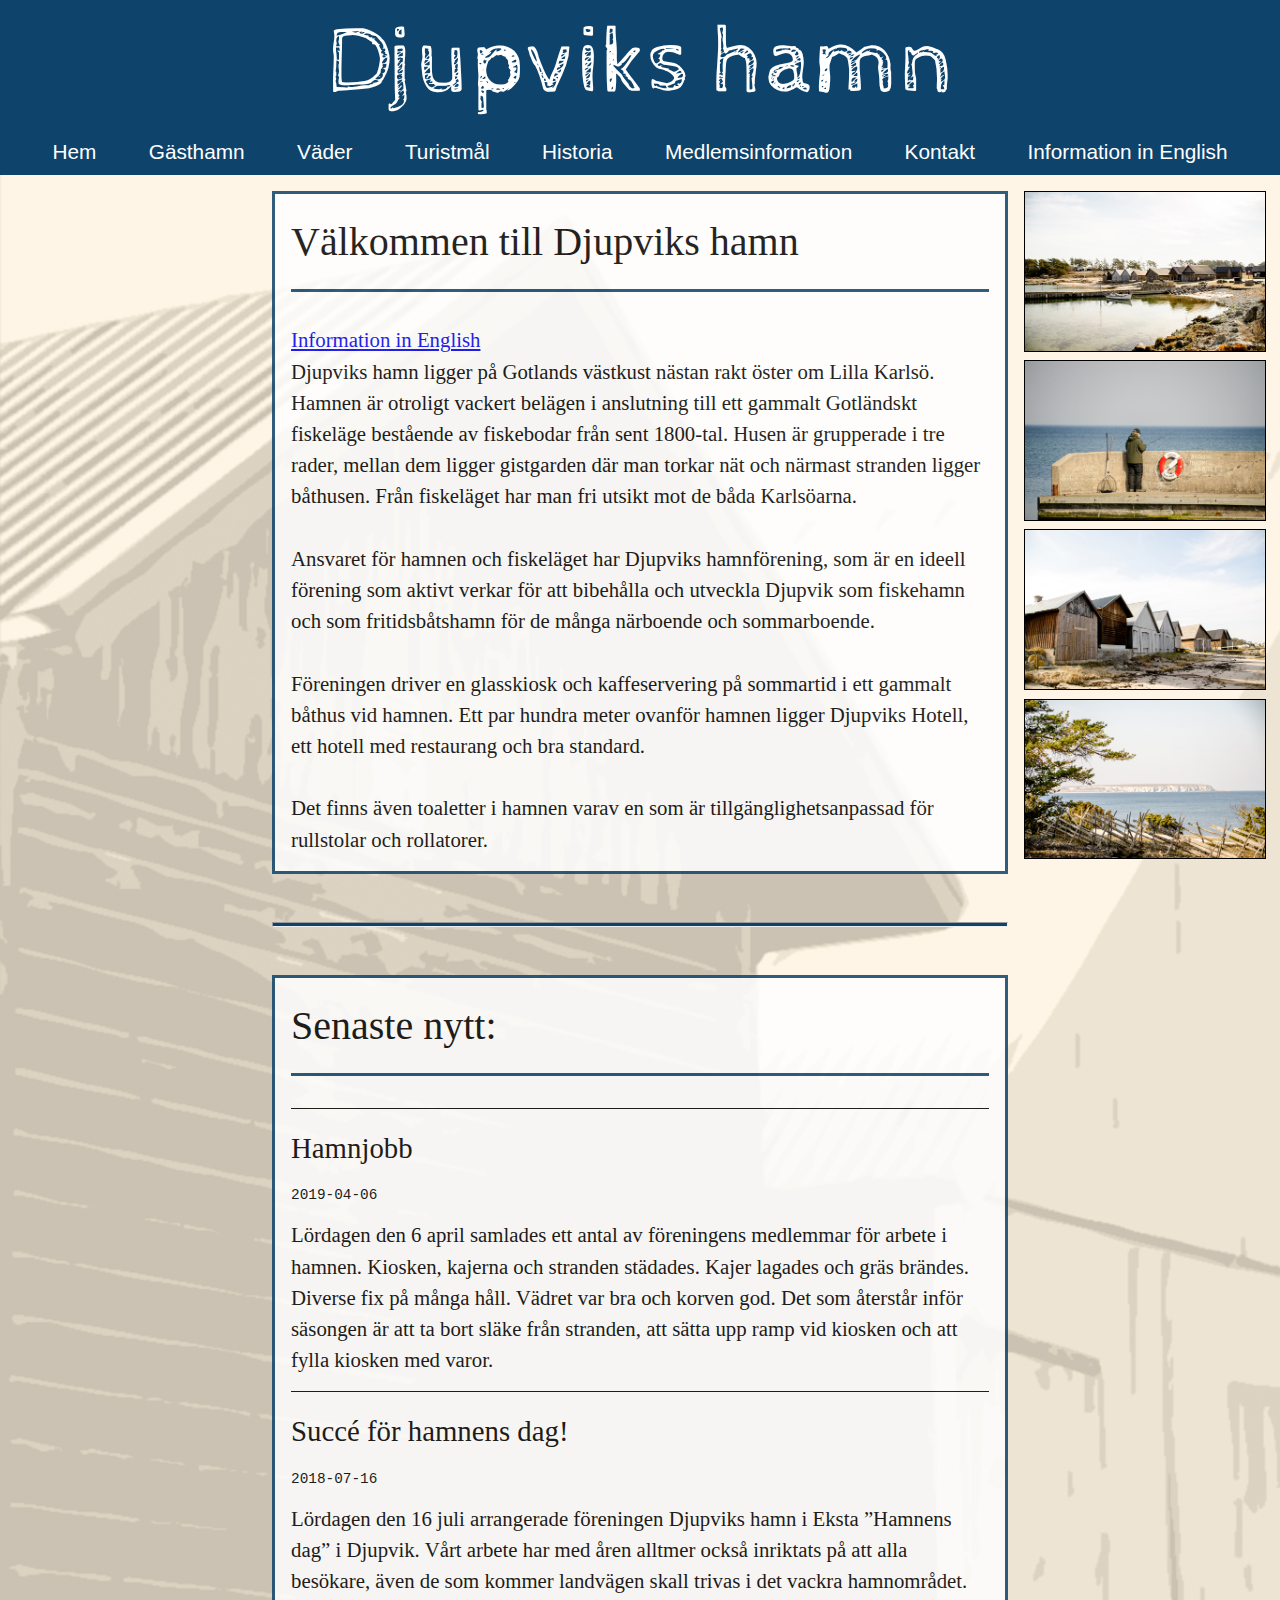
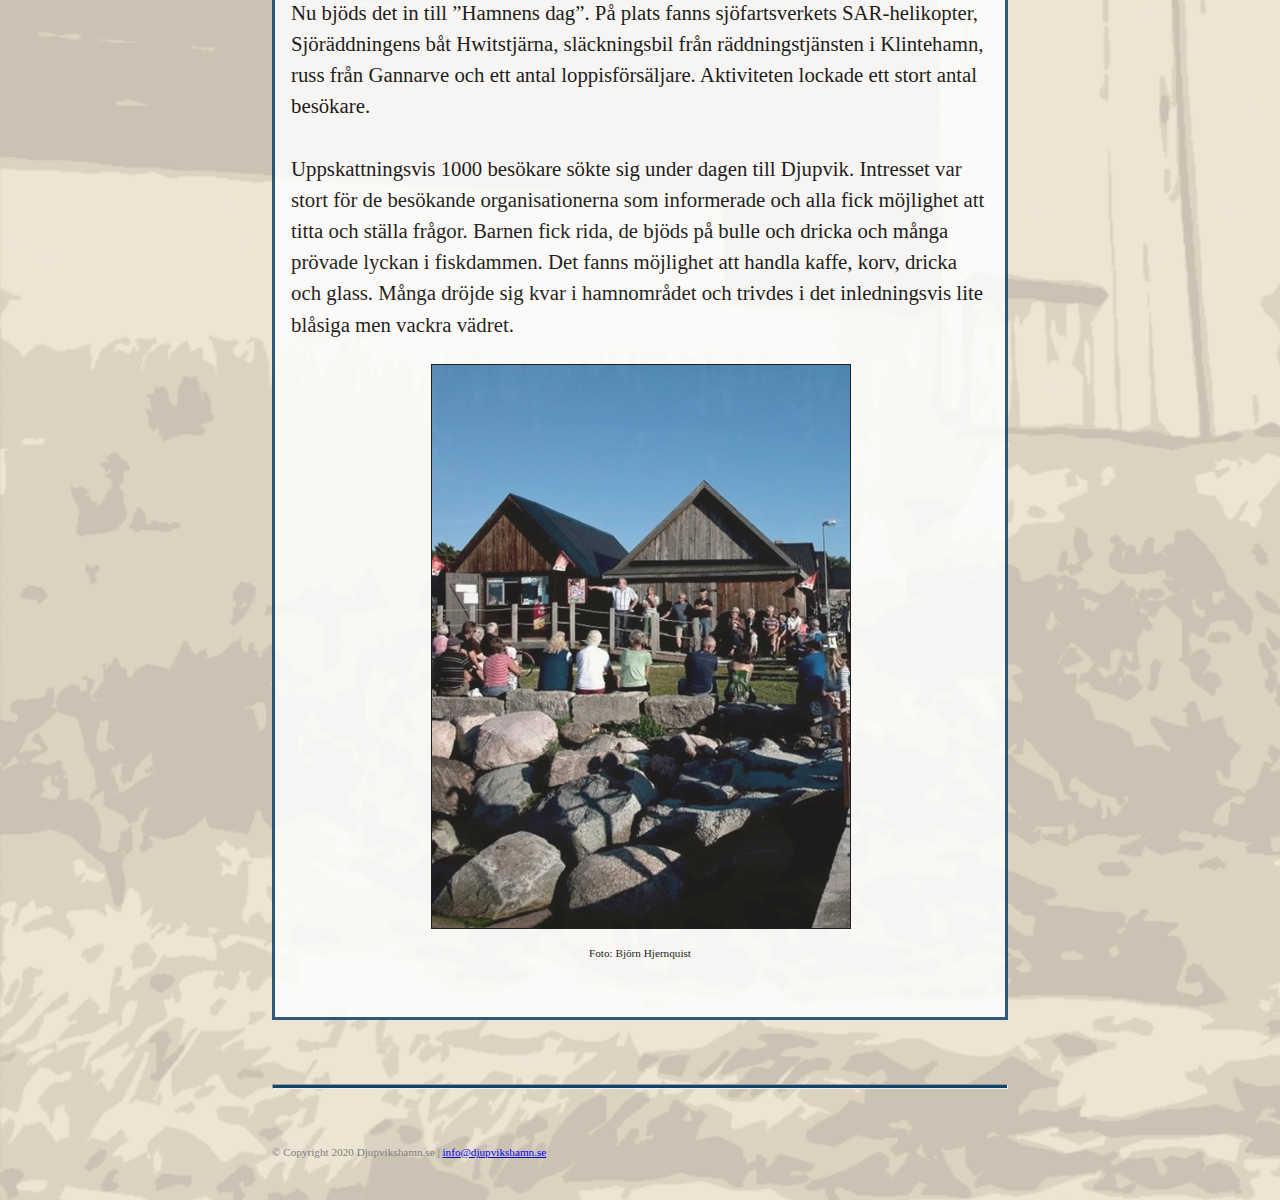
<file: index.html>
<!DOCTYPE html>
<html lang="sv">


<head>
    <meta charset ="UTF-8"/>
    <meta name="viewport" content="width=device-width, initial-scale=1, maximum-scale=2" />
    <title>Djupviks hamn</title>
    <style>
        @import url('https://fonts.googleapis.com/css2?family=Cabin+Sketch&display=swap');
    </style>       
    <link rel="stylesheet" href="assets/css/reset.css">
    <link rel="stylesheet" href="assets/css/style.css" />
</head>

<body>
    <header>
        <div id="banner">
            <h1>Djupviks hamn</h1>
        </div>
        <nav id="menu">
            <script src='assets/js/menu.js' type="module"></script>
            <div id=dropdown>
                <div id="dropbtn" title='Meny'><div></div><div></div><div></div></div>
                <div id=drop-contents>
                    <a href="#">Hem</a>
                    <a href="html/guestharbor.html">Gästhamn</a>
                    <a href="html/weather.html">Väder</a>
                    <a href="html/destinations.html">Turistmål</a>
                    <a href="html/history.html">Historia</a>
                    <a href="html/memberinfo.html">Medlemsinformation</a>
                    <a href="html/contact.html">Kontakt</a>
                    <a href="html/english.html">Information in English</a>
                </div>  
            </div>
            <ul id=menulist>
                <li><a href="#">Hem</a></li>
                <li><a href="html/guestharbor.html">Gästhamn</a></li>
                <li><a href="html/weather.html">Väder</a></li>
                <li><a href="html/destinations.html">Turistmål</a></li>
                <li><a href="html/history.html">Historia</a></li>
                <li><a href="html/memberinfo.html">Medlemsinformation</a></li>
                <li><a href="html/contact.html">Kontakt</a></li>
                <li><a href="html/english.html">Information in English</a></li>
            </ul>
        </nav>
    </header>
    <div id="gallery">
        <a href="assets/img/gallery/p1.jpg"><img src="assets/img/gallery/thumbnail/p1.jpg" alt="Water in the forground with the harbor in the background"/></a>
        <a href="assets/img/gallery/p2.jpg"><img src="assets/img/gallery/thumbnail/p2.jpg" alt="A boy fishing on the pier"/></a>
        <a href="assets/img/gallery/p3.jpg"><img src="assets/img/gallery/thumbnail/p3.jpg" alt="Old fishing cabins"/></a>
        <a href="assets/img/gallery/p4.jpg"><img src="assets/img/gallery/thumbnail/p4.jpg" alt="View across the water with an island on the horizon"/></a>
    </div>
    <main>
        <div class="content">
            <h2>Välkommen till Djupviks hamn</h2>
            <p><a href="html/english.html">Information in English</a>
                Djupviks hamn ligger på Gotlands västkust nästan rakt öster om Lilla Karlsö. Hamnen är otroligt vackert belägen i anslutning till ett gammalt Gotländskt fiskeläge bestående av fiskebodar från sent 1800-tal. Husen är grupperade i tre rader, mellan dem ligger gistgarden där man torkar nät och närmast stranden ligger båthusen. Från fiskeläget har man fri utsikt mot de båda Karlsöarna. 

                Ansvaret för hamnen och fiskeläget har Djupviks hamnförening, som är en ideell förening som aktivt verkar för att bibehålla och utveckla Djupvik som fiskehamn och som fritidsbåtshamn för de många närboende och sommarboende. 
                
                Föreningen driver en glasskiosk och kaffeservering på sommartid i ett gammalt båthus vid hamnen. Ett par hundra meter ovanför hamnen ligger Djupviks Hotell, ett hotell med restaurang och bra standard.
                
                Det finns även toaletter i hamnen varav en som är tillgänglighetsanpassad för rullstolar och rollatorer. 
            </p>              
        </div>
        <hr />
        <div class="content">
            <h2>Senaste nytt:</h2>
            <article>
            <h3>Hamnjobb</h3>
            <h3 class="date">2019-04-06</h3>
            <p>Lördagen den 6 april samlades ett antal av föreningens medlemmar för arbete i hamnen. Kiosken, kajerna och stranden städades. Kajer lagades och gräs brändes. Diverse fix på många håll. Vädret var bra och korven god. Det som återstår inför säsongen är att ta bort släke från stranden, att sätta upp ramp vid kiosken och att fylla kiosken med varor.
            </p>
            </article>
            <article>
            <h3>Succé för hamnens dag!</h3>
            <h3 class="date">2018-07-16</h3>
            <p>Lördagen den 16 juli arrangerade föreningen Djupviks hamn i Eksta ”Hamnens dag” i Djupvik. Vårt arbete har med åren alltmer också inriktats på att alla besökare, även de som kommer landvägen skall trivas i det vackra hamnområdet. Nu bjöds det in till ”Hamnens dag”. På plats fanns sjöfartsverkets SAR-helikopter, Sjöräddningens båt Hwitstjärna, släckningsbil från räddningstjänsten i Klintehamn, russ från Gannarve och ett antal loppisförsäljare. Aktiviteten lockade ett stort antal besökare.

                Uppskattningsvis 1000 besökare sökte sig under dagen till Djupvik. Intresset var stort för de besökande organisationerna som informerade och alla fick möjlighet att titta och ställa frågor. Barnen fick rida, de bjöds på bulle och dricka och många prövade lyckan i fiskdammen. Det fanns möjlighet att handla kaffe, korv, dricka och glass. Många dröjde sig kvar i hamnområdet och trivdes i det inledningsvis lite blåsiga men vackra vädret.
            </p>
            <figure>
                <picture>
                    <source media="(min-width: 1024px)" srcset="assets/img/HamnensDag-large.jpg">
                    <source media="(min-width: 720px)" srcset="assets/img/HamnensDag-medium.jpg">
                    <img src="assets/img/HamnensDag.jpg" alt="Gathering of people in the harbor"/>
                </picture>
                <figcaption>Foto: Björn Hjernquist</figcaption>
            </figure>
            </article>
        </div>  
    </main>
    <footer>
        <hr /> 
        <p>© Copyright 2020 Djupvikshamn.se | <a href="mailto:info@djupvikshamn.se">info@djupvikshamn.se</a> 
        </p>
    </footer>     
</body>
   
</html>
</file>
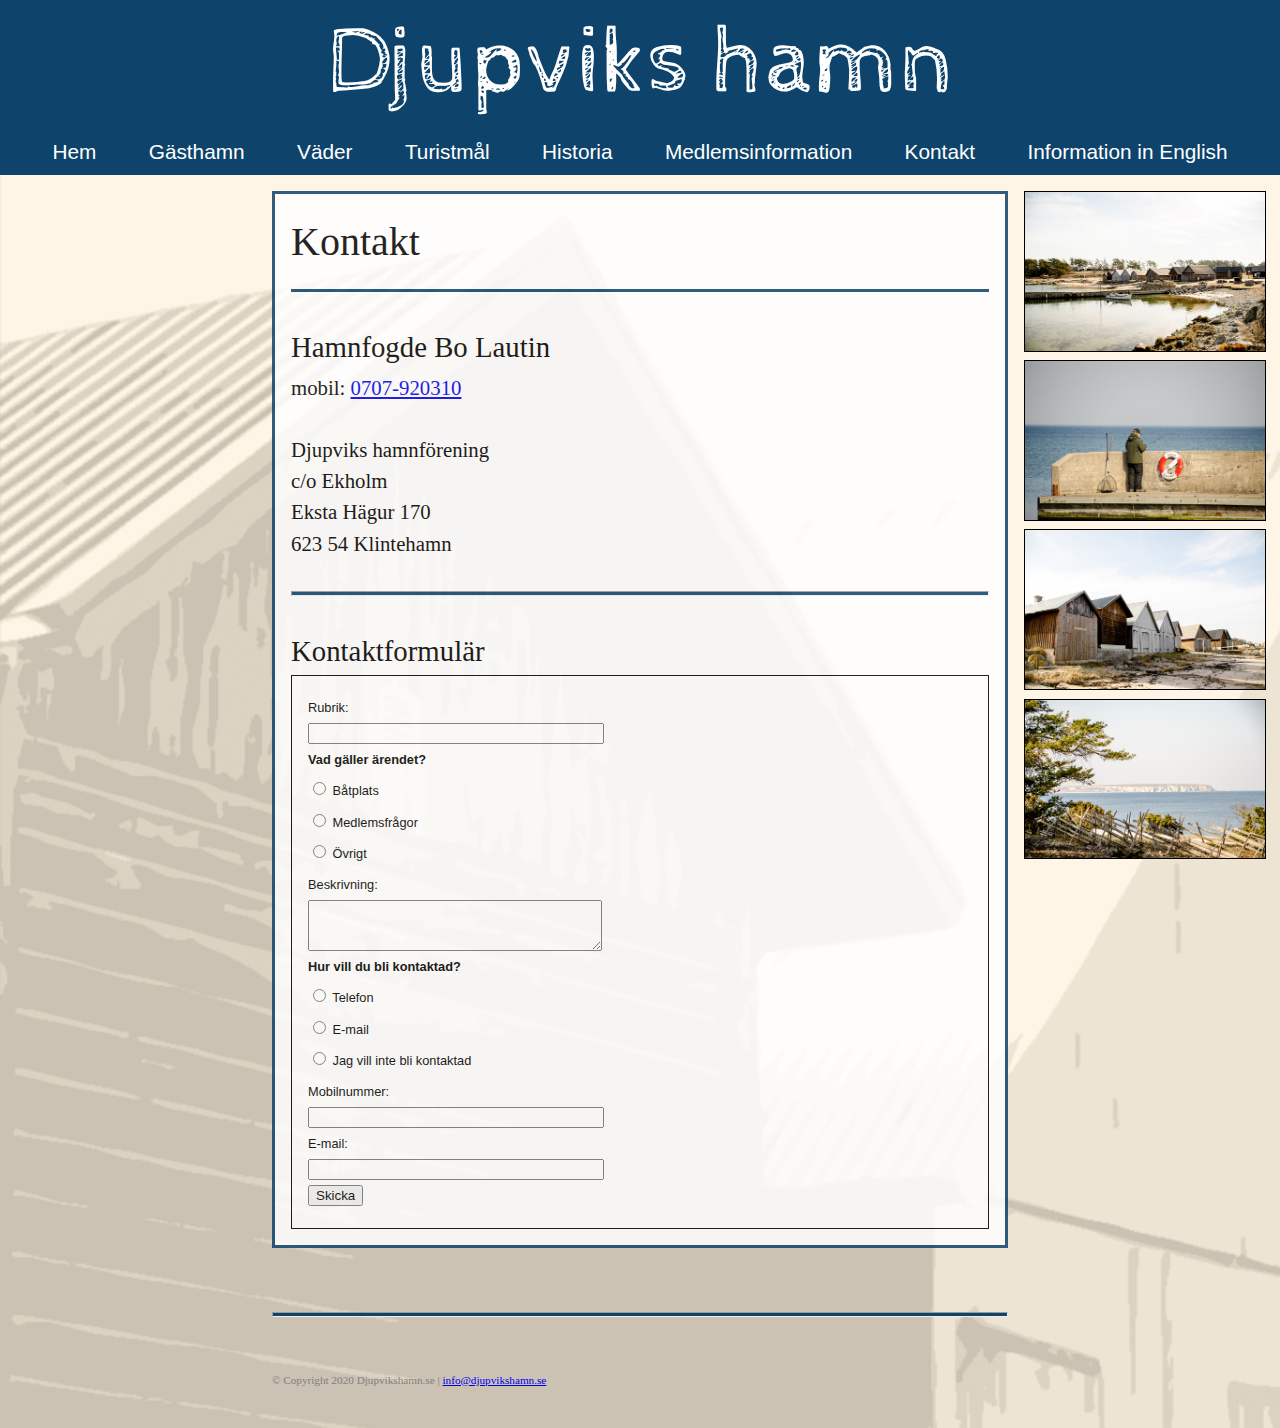
<file: html/contact.html>
<!DOCTYPE html>
<html lang="sv">


<head>
    <meta charset ="UTF-8">
    <meta name="viewport" content="width=device-width, initial-scale=1, maximum-scale=2" />
    <title>Djupviks hamn</title>
    <style>
        @import url('https://fonts.googleapis.com/css2?family=Cabin+Sketch&display=swap');
    </style>       
    <link rel="stylesheet" href="../assets/css/reset.css">
    <link rel="stylesheet" href="../assets/css/style.css" />
</head>

<body>
    <header>
        <div id="banner">
            <h1>Djupviks hamn</h1>
        </div>
        <nav id="menu">
            <script src='../assets/js/menu.js' type="module"></script>
            <div id=dropdown>
                <div id="dropbtn" title='Meny'><div></div><div></div><div></div></div>
                <div id=drop-contents>
                    <a href="../index.html">Hem</a>
                    <a href="guestharbor.html">Gästhamn</a>
                    <a href="weather.html">Väder</a>
                    <a href="destinations.html">Turistmål</a>
                    <a href="history.html">Historia</a>
                    <a href="memberinfo.html">Medlemsinformation</a>
                    <a href="#">Kontakt</a>
                    <a href="english.html">Information in English</a>
                </div>  
            </div>
            <ul id=menulist>
                <li><a href="../index.html">Hem</a></li>
                <li><a href="guestharbor.html">Gästhamn</a></li>
                <li><a href="weather.html">Väder</a></li>
                <li><a href="destinations.html">Turistmål</a></li>
                <li><a href="history.html">Historia</a></li>
                <li><a href="memberinfo.html">Medlemsinformation</a></li>
                <li><a href="#">Kontakt</a></li>
                <li><a href="english.html">Information in English</a></li>
            </ul>
        </nav>
    </header>
    <div id="gallery">
        <a href="../assets/img/gallery/p1.jpg"><img src="../assets/img/gallery/thumbnail/p1.jpg" alt="Water in the forground with the harbor in the background"/></a>
        <a href="../assets/img/gallery/p2.jpg"><img src="../assets/img/gallery/thumbnail/p2.jpg" alt="A boy fishing on the pier"/></a>
        <a href="../assets/img/gallery/p3.jpg"><img src="../assets/img/gallery/thumbnail/p3.jpg" alt="Old fishing cabins"/></a>
        <a href="../assets/img/gallery/p4.jpg"><img src="../assets/img/gallery/thumbnail/p4.jpg" alt="View across the water with an island on the horizon"/></a>
    </div>
    <main>
        <div class="content">
            <h2>Kontakt</h2>
            <h3>Hamnfogde Bo Lautin</h3>
                <p> mobil: <a href="callto:0707-920310">0707-920310</a>

                    Djupviks hamnförening
                    c/o Ekholm
                    Eksta Hägur 170
                    623 54 Klintehamn
                </p>
            <hr />
            <h3>Kontaktformulär</h3>
            <form action="#" method="post">
                <fieldset>
                <p><label for="rubrik">Rubrik:</label>
                <input type="text" name="rubrik" id="rubrik"/></p>
                </fieldset> 
                <fieldset>
                <legend>Vad gäller ärendet?</legend>
                    <p><input type="radio" name="list" value="båtplats" id="båtplats" />
                    <label for="båtplats">Båtplats</label></p>
                    <p><input type="radio" name="list" value="medlem" id="medlem" />
                    <label for="medlem">Medlemsfrågor</label></p>
                    <p><input type="radio" name="list" value="övrigt" id="övrigt" />
                    <label for="övrigt">Övrigt</label></p>
                    <p><label for="meddelande">Beskrivning:</label>
                        <textarea name="meddelande" rows="3" cols="30" id="meddelande"></textarea>
                    </p>
                </fieldset>
                <fieldset>
                <legend>Hur vill du bli kontaktad?</legend>
                    <p><input type="radio" name="list" value="telefon" id="telefon" />
                    <label for="telefon">Telefon</label></p>
                    <p><input type="radio" name="list" value="viaemail" id="viaemail" />
                    <label for="viaemail">E-mail</label></p>
                    <p><input type="radio" name="list" value="inte" id="inte" />
                    <label for="inte">Jag vill inte bli kontaktad</label></p>      
    
                    <p><label for="nummer">Mobilnummer:</label>
                        <input type="text" name="nummer" id="nummer"/>
                    </p>

                    <p><label for="email">E-mail:</label>
                        <input type="text" name="email" id="email"/>
                    </p>
                </fieldset>

                <p><input type="submit" value="Skicka" /></p>
            </form>
        </div>          
    </main>
    <footer>
        <hr /> 
        <p>© Copyright 2020 Djupvikshamn.se | <a href="mailto:info@djupvikshamn.se">info@djupvikshamn.se</a> 
        </p>
    </footer>     
</body>
       
</html>
</file>
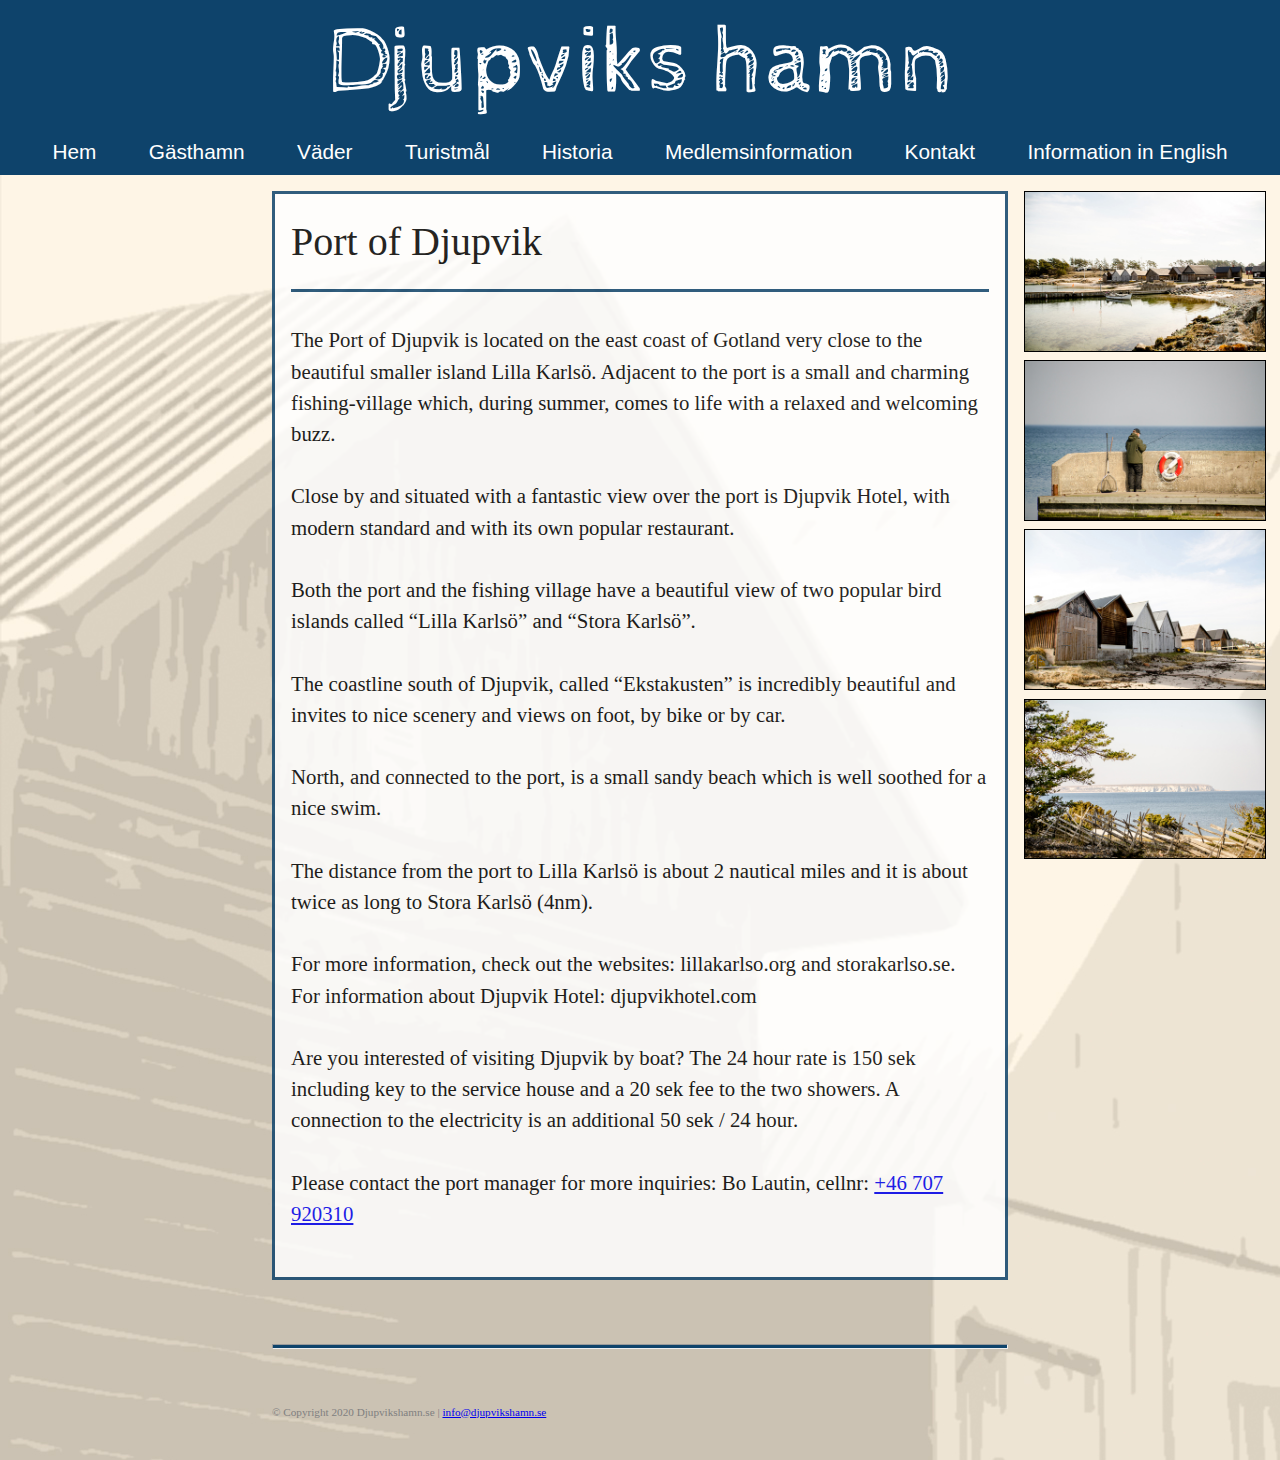
<file: html/english.html>
<!DOCTYPE html>
<html lang="en">


<head>
    <meta charset ="UTF-8">
    <meta name="viewport" content="width=device-width, initial-scale=1, maximum-scale=2" />
    <title>Djupviks hamn</title>
    <style>
        @import url('https://fonts.googleapis.com/css2?family=Cabin+Sketch&display=swap');
    </style>       
    <link rel="stylesheet" href="../assets/css/reset.css">
    <link rel="stylesheet" href="../assets/css/style.css" />
</head>

<body>
    <header>
        <div id="banner">
            <h1>Djupviks hamn</h1>
        </div>
        <nav id="menu">
            <script src='../assets/js/menu.js' type="module"></script>
            <div id=dropdown>
                <div id="dropbtn" title='Meny'><div></div><div></div><div></div></div>
                <div id=drop-contents>
                    <a href="../index.html">Hem</a>
                    <a href="guestharbor.html">Gästhamn</a>
                    <a href="weather.html">Väder</a>
                    <a href="destinations.html">Turistmål</a>
                    <a href="history.html">Historia</a>
                    <a href="memberinfo.html">Medlemsinformation</a>
                    <a href="contact.html">Kontakt</a>
                    <a href="#">Information in English</a>
                </div>  
            </div>
            <ul id=menulist>
                <li><a href="../index.html">Hem</a></li>
                <li><a href="guestharbor.html">Gästhamn</a></li>
                <li><a href="weather.html">Väder</a></li>
                <li><a href="destinations.html">Turistmål</a></li>
                <li><a href="history.html">Historia</a></li>
                <li><a href="memberinfo.html">Medlemsinformation</a></li>
                <li><a href="contact.html">Kontakt</a></li>
                <li><a href="#">Information in English</a></li>
            </ul>
        </nav>
    </header>
    <div id="gallery">
        <a href="../assets/img/gallery/p1.jpg"><img src="../assets/img/gallery/thumbnail/p1.jpg" alt="Water in the forground with the harbor in the background"/></a>
        <a href="../assets/img/gallery/p2.jpg"><img src="../assets/img/gallery/thumbnail/p2.jpg" alt="A boy fishing on the pier"/></a>
        <a href="../assets/img/gallery/p3.jpg"><img src="../assets/img/gallery/thumbnail/p3.jpg" alt="Old fishing cabins"/></a>
        <a href="../assets/img/gallery/p4.jpg"><img src="../assets/img/gallery/thumbnail/p4.jpg" alt="View across the water with an island on the horizon"/></a>
    </div>
    <main>
        <div class="content">
            <h2>Port of Djupvik</h2>
            <p>The Port of Djupvik is located on the east coast of Gotland very close to the beautiful smaller island Lilla Karlsö. Adjacent to the port is a small and charming fishing-village which, during summer, comes to life with a relaxed and welcoming buzz.

                Close by and situated with a fantastic view over the port is Djupvik Hotel, with modern standard and with its own popular restaurant.
                
                Both the port and the fishing village have a beautiful view of two popular bird islands called “Lilla Karlsö” and “Stora Karlsö”.
                
                The coastline south of Djupvik, called “Ekstakusten” is incredibly beautiful and invites to nice scenery and views on foot, by bike or by car.
                
                North, and connected to the port, is a small sandy beach which is well soothed for a nice swim.
                
                The distance from the port to Lilla Karlsö is about 2 nautical miles and it is about twice as long to Stora Karlsö (4nm).
                
                For more information, check out the websites: lillakarlso.org and storakarlso.se. For information about Djupvik Hotel: djupvikhotel.com
                
                Are you interested of visiting Djupvik by boat? The 24 hour rate is 150 sek including key to the service house and a 20 sek fee to the two showers. A connection to the electricity is an additional 50 sek / 24 hour.
                
                Please contact the port manager for more inquiries: Bo Lautin, cellnr: <a href = "callto:+46707920310">+46 707 920310</a>
                    
            </p>
        </div>  
        </main>
        <footer>
            <hr /> 
            <p>© Copyright 2020 Djupvikshamn.se | <a href="mailto:info@djupvikshamn.se">info@djupvikshamn.se</a> 
            </p>
        </footer>     
    </body>
       
    </html>
</file>
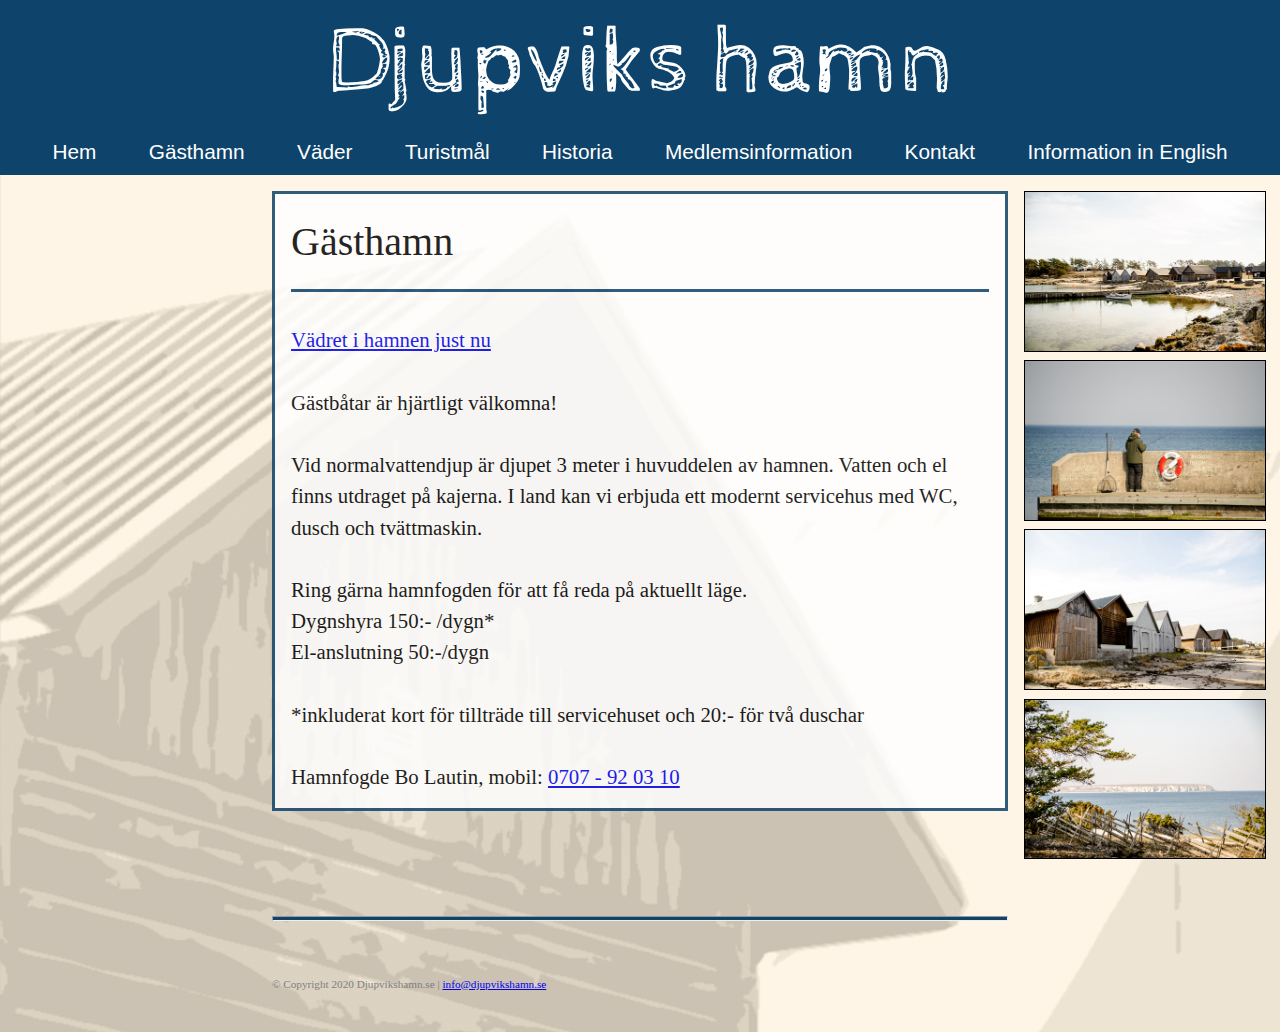
<file: html/guestharbor.html>
<!DOCTYPE html>
<html lang="sv">


<head>
    <meta charset ="UTF-8">
    <meta name="viewport" content="width=device-width, initial-scale=1, maximum-scale=2" />
    <title>Djupviks hamn</title>
    <style>
        @import url('https://fonts.googleapis.com/css2?family=Cabin+Sketch&display=swap');
    </style>       
    <link rel="stylesheet" href="../assets/css/reset.css">
    <link rel="stylesheet" href="../assets/css/style.css" />
</head>

<body>
    <header>
        <div id="banner">
            <h1>Djupviks hamn</h1>
        </div>
        <nav id="menu">
            <script src='../assets/js/menu.js' type="module"></script>
            <div id=dropdown>
                <div id="dropbtn"  title='Meny'><div></div><div></div><div></div></div>
                <div id=drop-contents>
                    <a href="../index.html">Hem</a>
                    <a href="#">Gästhamn</a>
                    <a href="weather.html">Väder</a>
                    <a href="destinations.html">Turistmål</a>
                    <a href="history.html">Historia</a>
                    <a href="memberinfo.html">Medlemsinformation</a>
                    <a href="contact.html">Kontakt</a>
                    <a href="english.html">Information in English</a>
                </div>  
            </div>
            <ul id=menulist>
                <li><a href="../index.html">Hem</a></li>
                <li><a href="#">Gästhamn</a></li>
                <li><a href="weather.html">Väder</a></li>
                <li><a href="destinations.html">Turistmål</a></li>
                <li><a href="history.html">Historia</a></li>
                <li><a href="memberinfo.html">Medlemsinformation</a></li>
                <li><a href="contact.html">Kontakt</a></li>
                <li><a href="english.html">Information in English</a></li>
            </ul>
        </nav>
    </header>
    <div id="gallery">
        <a href="../assets/img/gallery/p1.jpg"><img src="../assets/img/gallery/thumbnail/p1.jpg" alt="Water in the forground with the harbor in the background"/></a>
        <a href="../assets/img/gallery/p2.jpg"><img src="../assets/img/gallery/thumbnail/p2.jpg" alt="A boy fishing on the pier"/></a>
        <a href="../assets/img/gallery/p3.jpg"><img src="../assets/img/gallery/thumbnail/p3.jpg" alt="Old fishing cabins"/></a>
        <a href="../assets/img/gallery/p4.jpg"><img src="../assets/img/gallery/thumbnail/p4.jpg" alt="View across the water with an island on the horizon"/></a>
    </div>
    <main>
        <div class="content">
            <h2>Gästhamn</h2>
            <p><a href="weather.html">Vädret i hamnen just nu</a>
                
                Gästbåtar är hjärtligt välkomna! 

                Vid normalvattendjup är djupet 3 meter i huvuddelen av hamnen. Vatten och el finns utdraget på kajerna. I land kan vi erbjuda ett modernt servicehus med WC, dusch och tvättmaskin.
                
                Ring gärna hamnfogden för att få reda på aktuellt läge.
                Dygnshyra 150:- /dygn* 
                El-anslutning 50:-/dygn 
                
                *inkluderat kort för tillträde till servicehuset och 20:- för två duschar
                
                Hamnfogde Bo Lautin, mobil: <a href="callto:0707920310">0707 - 92 03 10</a>                
            </p>
        </div>  
    </main>
    <footer>
        <hr /> 
        <p> © Copyright 2020 Djupvikshamn.se | <a href="mailto:info@djupvikshamn.se">info@djupvikshamn.se</a> 
        </p>
    </footer>     
</body>
    
</html>
</file>
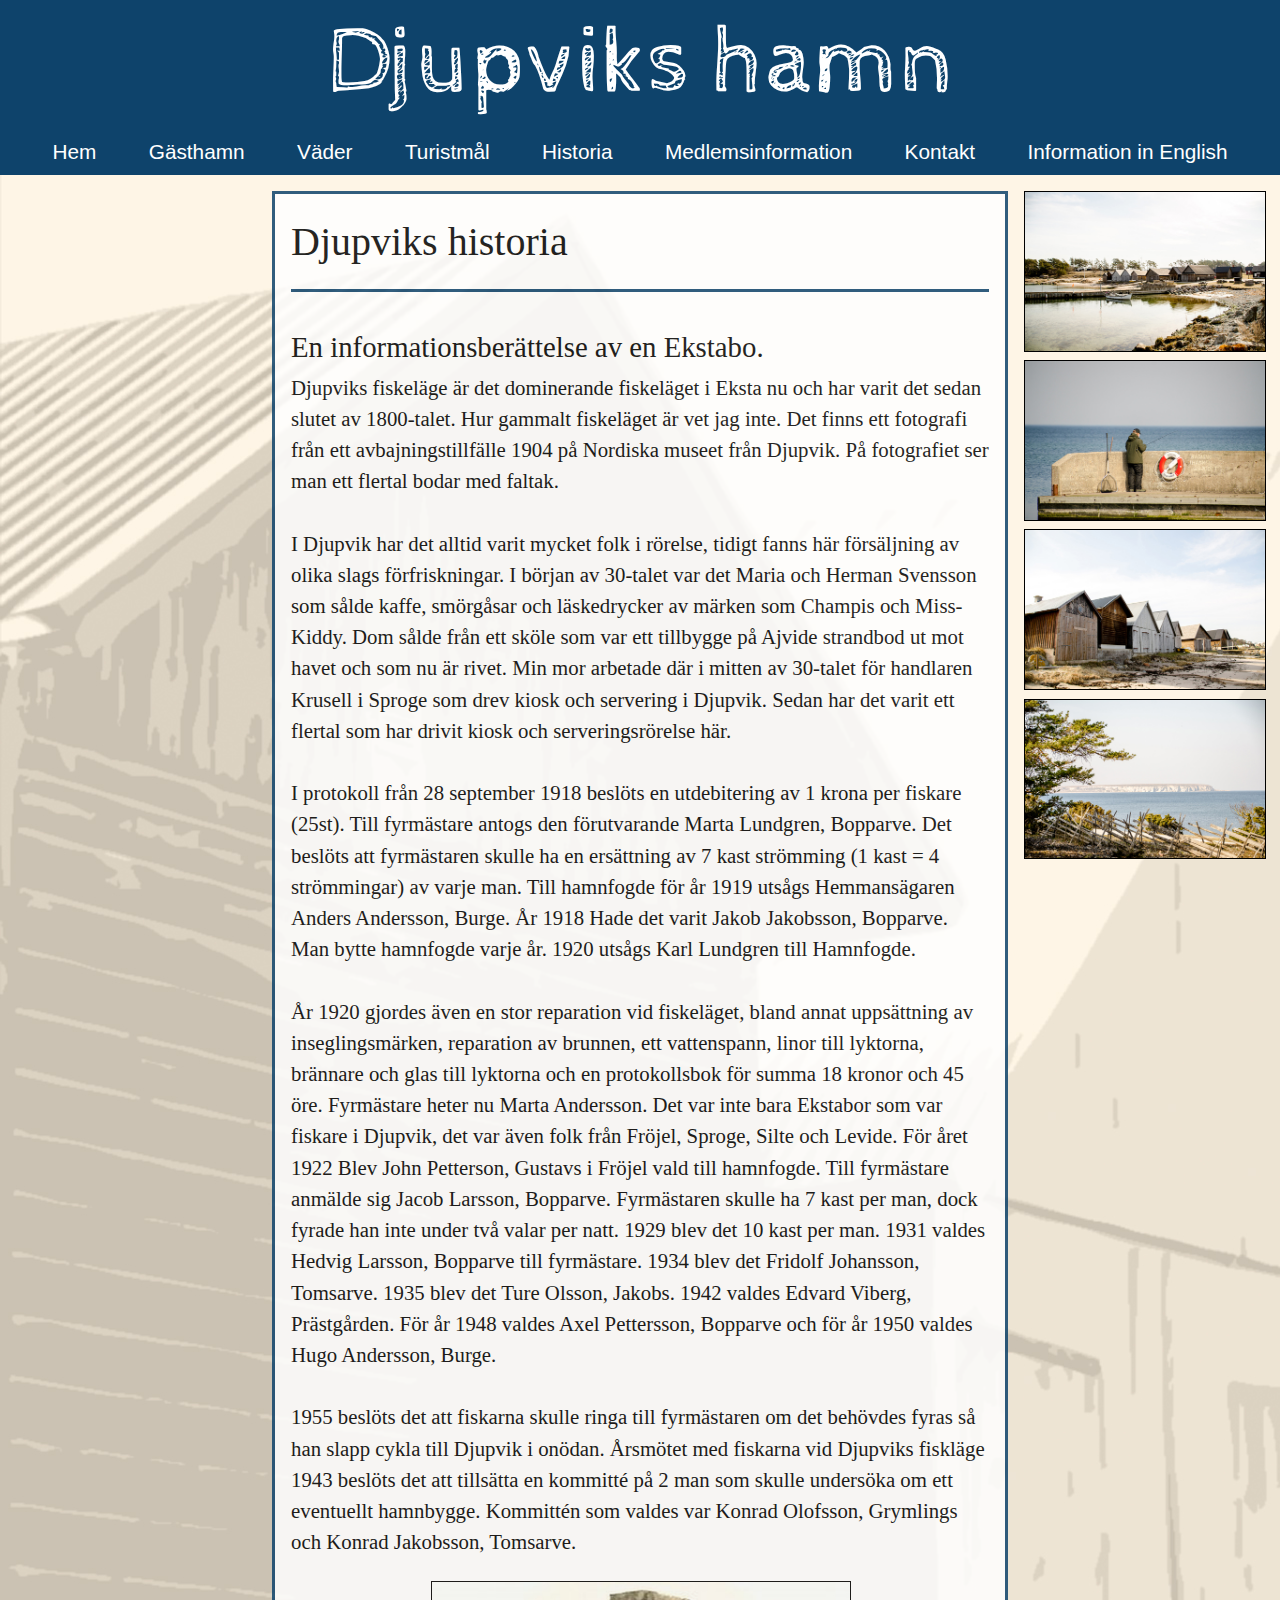
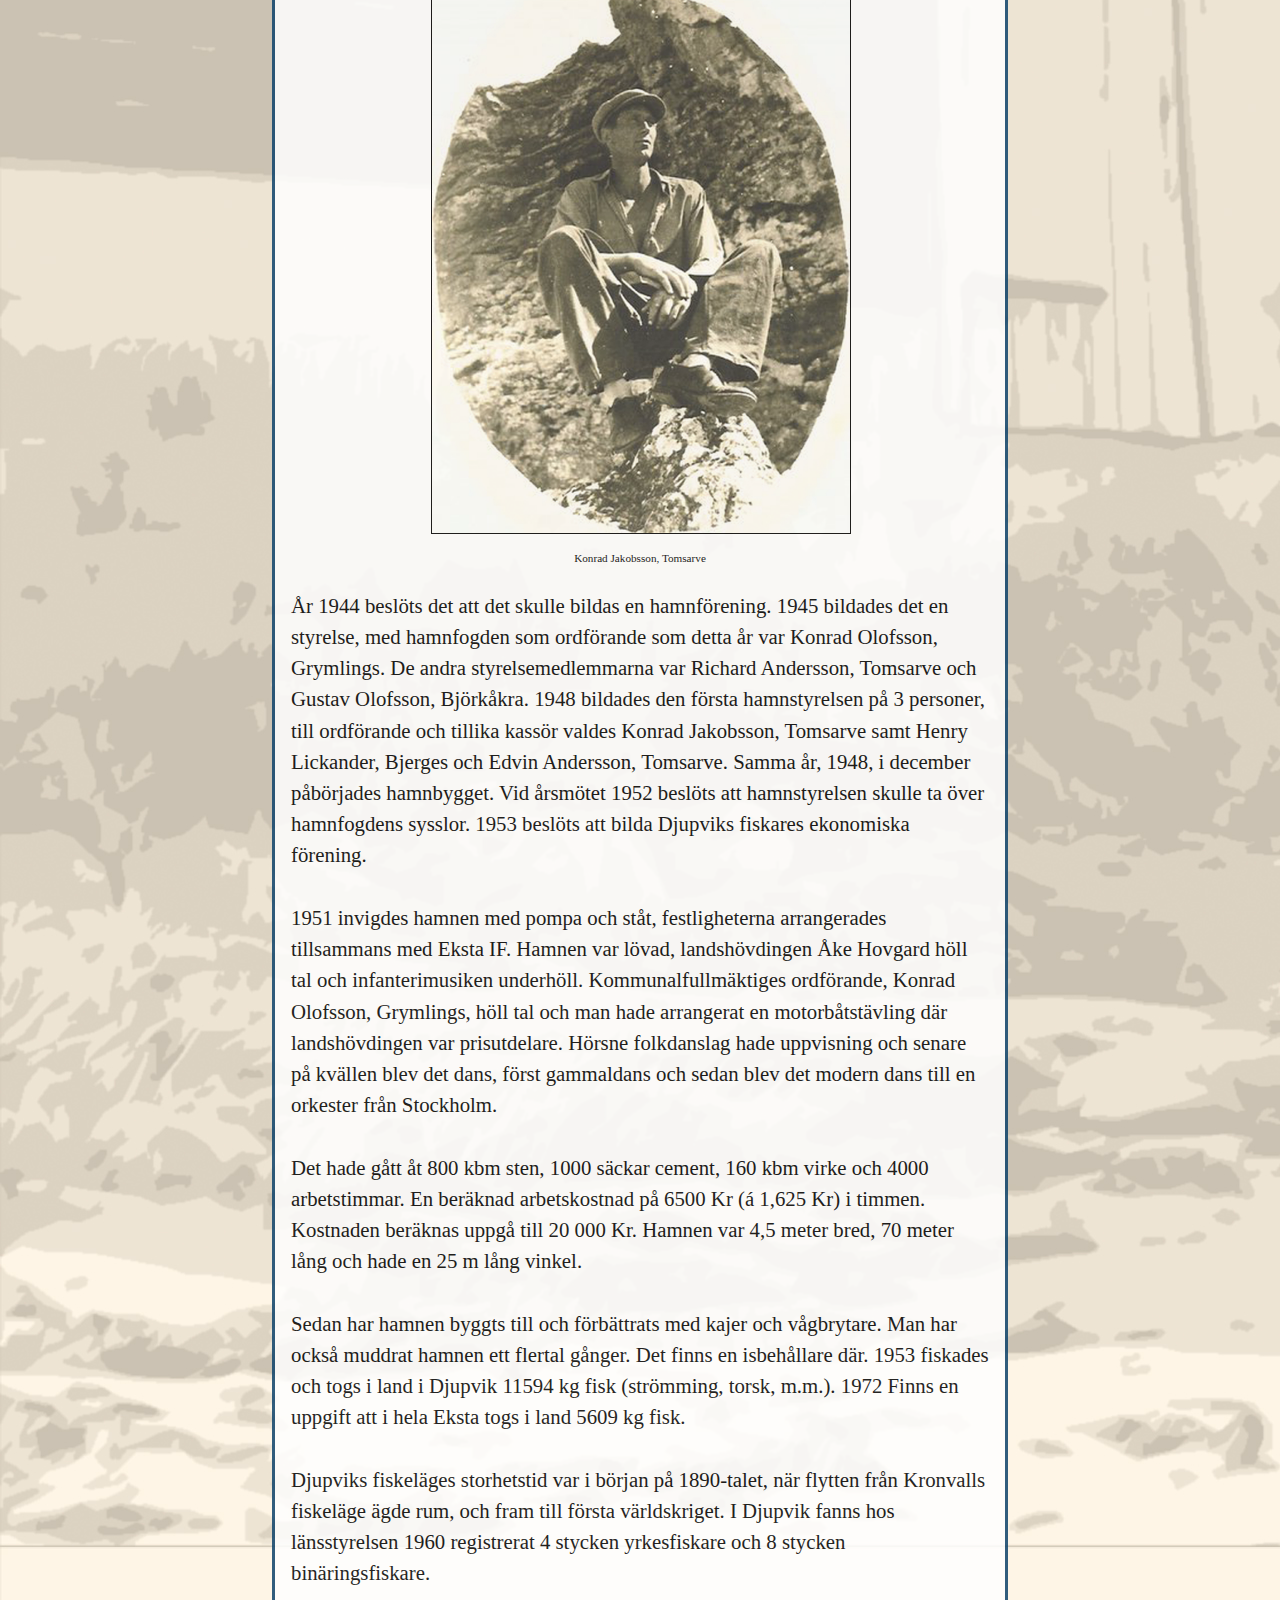
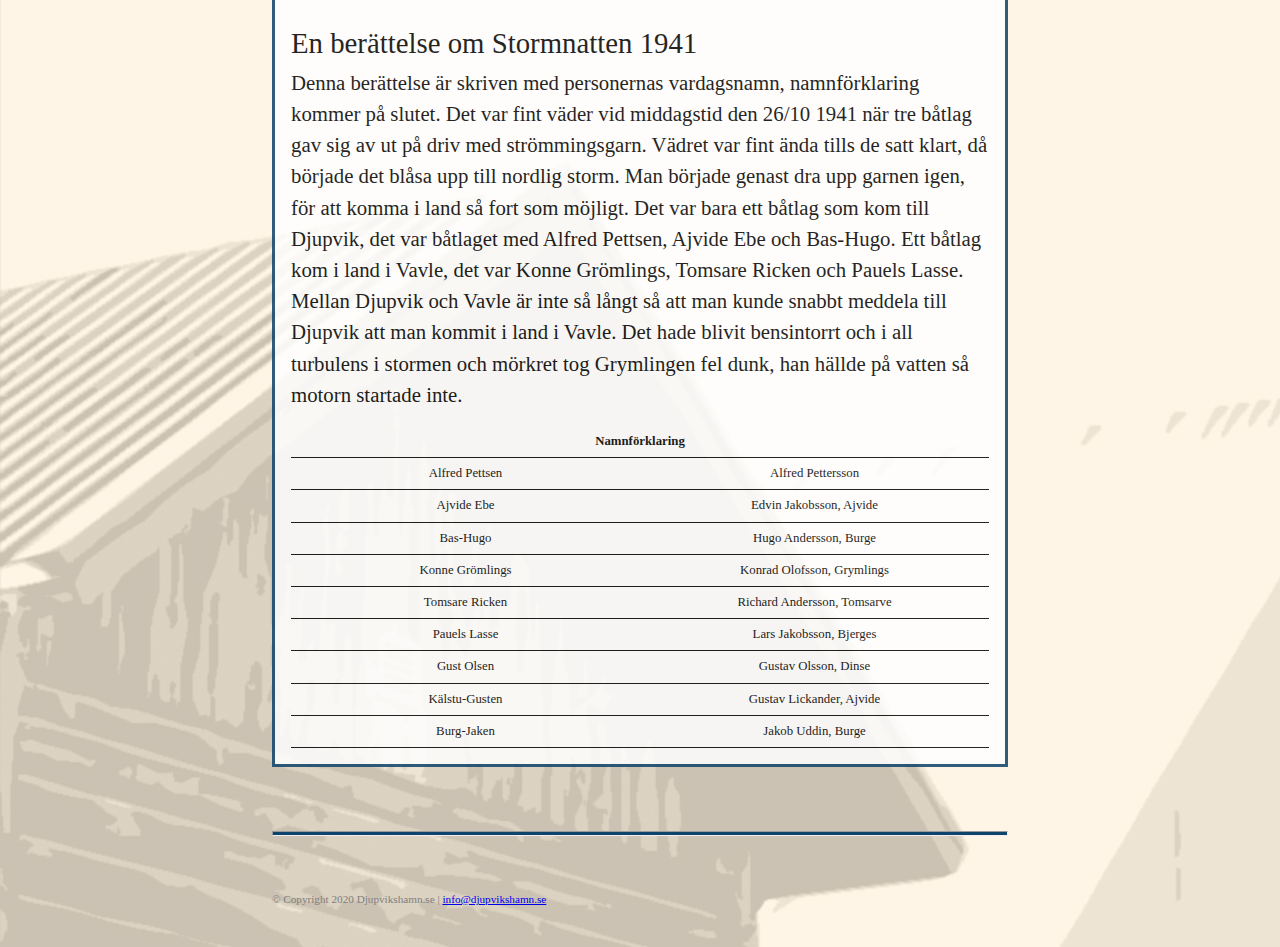
<file: html/history.html>
<!DOCTYPE html>
<html lang="sv">


<head>
    <meta charset ="UTF-8">
    <meta name="viewport" content="width=device-width, initial-scale=1, maximum-scale=2" />
    <title>Djupviks hamn</title>
    <style>
        @import url('https://fonts.googleapis.com/css2?family=Cabin+Sketch&display=swap');
    </style>       
    <link rel="stylesheet" href="../assets/css/reset.css">
    <link rel="stylesheet" href="../assets/css/style.css" />
</head>

<body>
    <header>
        <div id="banner">
            <h1>Djupviks hamn</h1>
        </div>
        <nav id="menu">
            <script src='../assets/js/menu.js' type="module"></script>
            <div id=dropdown>
                <div id="dropbtn" title='Meny'><div></div><div></div><div></div></div>
                <div id=drop-contents>
                    <a href="../index.html">Hem</a>
                    <a href="guestharbor.html">Gästhamn</a>
                    <a href="weather.html">Väder</a>
                    <a href="destinations.html">Turistmål</a>
                    <a href="#">Historia</a>
                    <a href="memberinfo.html">Medlemsinformation</a>
                    <a href="contact.html">Kontakt</a>
                    <a href="english.html">Information in English</a>
                </div>  
            </div>
            <ul id=menulist>
                <li><a href="../index.html">Hem</a></li>
                <li><a href="guestharbor.html">Gästhamn</a></li>
                <li><a href="weather.html">Väder</a></li>
                <li><a href="destinations.html">Turistmål</a></li>
                <li><a href="#">Historia</a></li>
                <li><a href="memberinfo.html">Medlemsinformation</a></li>
                <li><a href="contact.html">Kontakt</a></li>
                <li><a href="english.html">Information in English</a></li>
            </ul>
        </nav>
    </header>
    <div id="gallery">
        <a href="../assets/img/gallery/p1.jpg"><img src="../assets/img/gallery/thumbnail/p1.jpg" alt="Water in the forground with the harbor in the background"/></a>
        <a href="../assets/img/gallery/p2.jpg"><img src="../assets/img/gallery/thumbnail/p2.jpg" alt="A boy fishing on the pier"/></a>
        <a href="../assets/img/gallery/p3.jpg"><img src="../assets/img/gallery/thumbnail/p3.jpg" alt="Old fishing cabins"/></a>
        <a href="../assets/img/gallery/p4.jpg"><img src="../assets/img/gallery/thumbnail/p4.jpg" alt="View across the water with an island on the horizon"/></a>
    </div>
    <main>
        <div class="content">
            <h2>Djupviks historia</h2>
            <h3>En informationsberättelse av en Ekstabo.</h3>
            <p>Djupviks fiskeläge är det dominerande fiskeläget i Eksta nu och har varit det sedan slutet av 1800-talet. Hur gammalt fiskeläget är vet jag inte. Det finns ett fotografi från ett avbajningstillfälle 1904 på Nordiska museet från Djupvik. På fotografiet ser man ett flertal bodar med faltak.

                I Djupvik har det alltid varit mycket folk i rörelse, tidigt fanns här försäljning av olika slags förfriskningar. I början av 30-talet var det Maria och Herman Svensson som sålde kaffe, smörgåsar och läskedrycker av märken som Champis och Miss-Kiddy. Dom sålde från ett sköle som var ett tillbygge på Ajvide strandbod ut mot havet och som nu är rivet. Min mor arbetade där i mitten av 30-talet för handlaren Krusell i Sproge som drev kiosk och servering i Djupvik. Sedan har det varit ett flertal som har drivit kiosk och serveringsrörelse här.
                
                I protokoll från 28 september 1918 beslöts en utdebitering av 1 krona per fiskare (25st). Till fyrmästare antogs den förutvarande Marta Lundgren, Bopparve. Det beslöts att fyrmästaren skulle ha en ersättning av 7 kast strömming (1 kast = 4 strömmingar) av varje man. Till hamnfogde för år 1919 utsågs Hemmansägaren Anders Andersson, Burge. År 1918 Hade det varit Jakob Jakobsson, Bopparve. Man bytte hamnfogde varje år. 1920 utsågs Karl Lundgren till Hamnfogde.
                
                År 1920 gjordes även en stor reparation vid fiskeläget, bland annat uppsättning av inseglingsmärken, reparation av brunnen, ett vattenspann, linor till lyktorna, brännare och glas till lyktorna och en protokollsbok för summa 18 kronor och 45 öre. Fyrmästare heter nu Marta Andersson. Det var inte bara Ekstabor som var fiskare i Djupvik, det var även folk från Fröjel, Sproge, Silte och Levide. För året 1922 Blev John Petterson, Gustavs i Fröjel vald till hamnfogde. Till fyrmästare anmälde sig Jacob Larsson, Bopparve. Fyrmästaren skulle ha 7 kast per man, dock fyrade han inte under två valar per natt. 1929 blev det 10 kast per man. 1931 valdes Hedvig Larsson, Bopparve till fyrmästare. 1934 blev det Fridolf Johansson, Tomsarve. 1935 blev det Ture Olsson, Jakobs. 1942 valdes Edvard Viberg, Prästgården. För år 1948 valdes Axel Pettersson, Bopparve och för år 1950 valdes Hugo Andersson, Burge.
                
                1955 beslöts det att fiskarna skulle ringa till fyrmästaren om det behövdes fyras så han slapp cykla till Djupvik i onödan. Årsmötet med fiskarna vid Djupviks fiskläge 1943 beslöts det att tillsätta en kommitté på 2 man som skulle undersöka om ett eventuellt hamnbygge. Kommittén som valdes var Konrad Olofsson, Grymlings och Konrad Jakobsson, Tomsarve.
            </p>
            <figure>
                <picture>
                    <source media="(min-width: 1024px)" srcset="../assets/img/Konrad-large.jpg">
                    <source media="(min-width: 720px)" srcset="../assets/img/Konrad-medium.jpg">
                    <img src="../assets/img/Konrad.jpg" alt="Aged photo of a man with a hat sitting on a rock"/>
                </picture>
                
                <figcaption>Konrad Jakobsson, Tomsarve</figcaption>
            </figure>
            <p>År 1944 beslöts det att det skulle bildas en hamnförening. 1945 bildades det en styrelse, med hamnfogden som ordförande som detta år var Konrad Olofsson, Grymlings. De andra styrelsemedlemmarna var Richard Andersson, Tomsarve och Gustav Olofsson, Björkåkra. 1948 bildades den första hamnstyrelsen på 3 personer, till ordförande och tillika kassör valdes Konrad Jakobsson, Tomsarve samt Henry Lickander, Bjerges och Edvin Andersson, Tomsarve. Samma år, 1948, i december påbörjades hamnbygget. Vid årsmötet 1952 beslöts att hamnstyrelsen skulle ta över hamnfogdens sysslor. 1953 beslöts att bilda Djupviks fiskares ekonomiska förening.

                1951 invigdes hamnen med pompa och ståt, festligheterna arrangerades tillsammans med Eksta IF. Hamnen var lövad, landshövdingen Åke Hovgard höll tal och infanterimusiken underhöll. Kommunalfullmäktiges ordförande, Konrad Olofsson, Grymlings, höll tal och man hade arrangerat en motorbåtstävling där landshövdingen var prisutdelare. Hörsne folkdanslag hade uppvisning och senare på kvällen blev det dans, först gammaldans och sedan blev det modern dans till en orkester från Stockholm.
                
                Det hade gått åt 800 kbm sten, 1000 säckar cement, 160 kbm virke och 4000 arbetstimmar. En beräknad arbetskostnad på 6500 Kr (á 1,625 Kr) i timmen. Kostnaden beräknas uppgå till 20 000 Kr. Hamnen var 4,5 meter bred, 70 meter lång och hade en 25 m lång vinkel.
                
                Sedan har hamnen byggts till och förbättrats med kajer och vågbrytare. Man har också muddrat hamnen ett flertal gånger. Det finns en isbehållare där. 1953 fiskades och togs i land i Djupvik 11594 kg fisk (strömming, torsk, m.m.). 1972 Finns en uppgift att i hela Eksta togs i land 5609 kg fisk.
                
                Djupviks fiskeläges storhetstid var i början på 1890-talet, när flytten från Kronvalls fiskeläge ägde rum, och fram till första världskriget. I Djupvik fanns hos länsstyrelsen 1960 registrerat 4 stycken yrkesfiskare och 8 stycken binäringsfiskare.
            
            </p>
            <h3>En berättelse om Stormnatten 1941</h3>
            <p>Denna berättelse är skriven med personernas vardagsnamn, namnförklaring kommer på slutet. Det var fint väder vid middagstid den 26/10 1941 när tre båtlag gav sig av ut på driv med strömmingsgarn. Vädret var fint ända tills de satt klart, då började det blåsa upp till nordlig storm. Man började genast dra upp garnen igen, för att komma i land så fort som möjligt. Det var bara ett båtlag som kom till Djupvik, det var båtlaget med Alfred Pettsen, Ajvide Ebe och Bas-Hugo. Ett båtlag kom i land i Vavle, det var Konne Grömlings, Tomsare Ricken och Pauels Lasse. Mellan Djupvik och Vavle är inte så långt så att man kunde snabbt meddela till Djupvik att man kommit i land i Vavle. Det hade blivit bensintorrt och i all turbulens i stormen och mörkret tog Grymlingen fel dunk, han hällde på vatten så motorn startade inte.
            </p>
            
            <table id=historia-namn>
                <caption>Namnförklaring</caption>
                <tr>
                    <td>Alfred Pettsen</td>
                    <td>Alfred Pettersson</td>
                </tr>
                <tr>
                    <td>Ajvide Ebe</td>
                    <td>Edvin Jakobsson, Ajvide</td>
                </tr>
                <tr>
                    <td>Bas-Hugo</td>
                    <td>Hugo Andersson, Burge</td>
                </tr>
                <tr>
                    <td>Konne Grömlings</td>
                    <td>Konrad Olofsson, Grymlings</td>
                </tr>
                <tr>
                    <td>Tomsare Ricken</td>
                    <td>Richard Andersson, Tomsarve</td>
                </tr>
                <tr>
                    <td>Pauels Lasse</td>
                    <td>Lars Jakobsson, Bjerges</td>
                </tr>
                <tr>
                    <td>Gust Olsen</td>
                    <td>Gustav Olsson, Dinse</td>
                </tr>
                <tr>
                    <td>Kälstu-Gusten</td>
                    <td>Gustav Lickander, Ajvide</td>
                </tr>
                <tr>
                    <td>Burg-Jaken</td>
                    <td>Jakob Uddin, Burge</td>
                </tr>
            </table>
        </div>  
    </main>
    <footer>
        <hr /> 
        <p>© Copyright 2020 Djupvikshamn.se | <a href="mailto:info@djupvikshamn.se">info@djupvikshamn.se</a> 
        </p>
    </footer>     
</body>
    
</html>
</file>
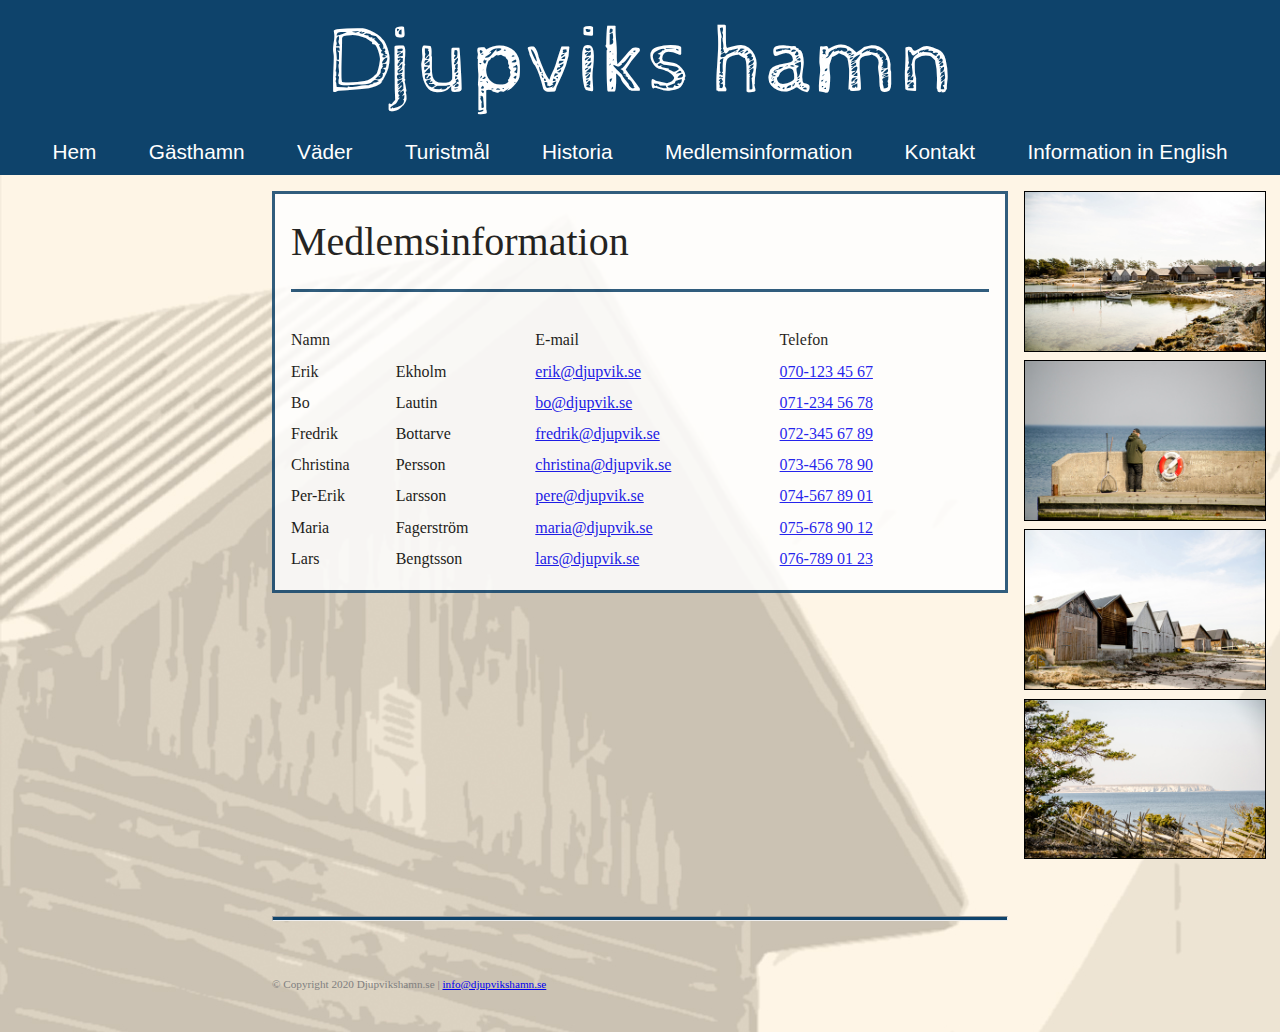
<file: html/memberinfo.html>
<!DOCTYPE html>
<html lang="sv">


<head>
    <meta charset ="UTF-8">
    <meta name="viewport" content="width=device-width, initial-scale=1, maximum-scale=2" />
    <title>Djupviks hamn</title>
    <style>
        @import url('https://fonts.googleapis.com/css2?family=Cabin+Sketch&display=swap');
    </style>       
    <link rel="stylesheet" href="../assets/css/reset.css">
    <link rel="stylesheet" href="../assets/css/style.css" />
</head>

<body>
    <header>
        <div id="banner">
            <h1>Djupviks hamn</h1>
        </div>
        <nav id="menu">
            <script src='../assets/js/menu.js' type="module"></script>
            <div id=dropdown>
                <div id="dropbtn" title='Meny'><div></div><div></div><div></div></div>
                <div id=drop-contents>
                    <a href="../index.html">Hem</a>
                    <a href="guestharbor.html">Gästhamn</a>
                    <a href="weather.html">Väder</a>
                    <a href="destinations.html">Turistmål</a>
                    <a href="history.html">Historia</a>
                    <a href="#">Medlemsinformation</a>
                    <a href="contact.html">Kontakt</a>
                    <a href="english.html">Information in English</a>
                </div>  
            </div>
            <ul id=menulist>
                <li><a href="../index.html">Hem</a></li>
                <li><a href="guestharbor.html">Gästhamn</a></li>
                <li><a href="weather.html">Väder</a></li>
                <li><a href="destinations.html">Turistmål</a></li>
                <li><a href="history.html">Historia</a></li>
                <li><a href="#">Medlemsinformation</a></li>
                <li><a href="contact.html">Kontakt</a></li>
                <li><a href="english.html">Information in English</a></li>
            </ul>
        </nav>
    </header>
    <div id="gallery">
        <a href="../assets/img/gallery/p1.jpg"><img src="../assets/img/gallery/thumbnail/p1.jpg" alt="Water in the forground with the harbor in the background"/></a>
        <a href="../assets/img/gallery/p2.jpg"><img src="../assets/img/gallery/thumbnail/p2.jpg" alt="A boy fishing on the pier"/></a>
        <a href="../assets/img/gallery/p3.jpg"><img src="../assets/img/gallery/thumbnail/p3.jpg" alt="Old fishing cabins"/></a>
        <a href="../assets/img/gallery/p4.jpg"><img src="../assets/img/gallery/thumbnail/p4.jpg" alt="View across the water with an island on the horizon"/></a>
    </div>
    <main>
        <div class="content">
            <h2>Medlemsinformation</h2>
            <table  id=members>
                <tr>
                    <th id=fnamn>Namn</th>
                    <th id=enamn></th>
                    <th id=medlemail>E-mail</th>
                    <th id=medltele>Telefon</th>
                </tr>
                <tr>
                    <td>Erik</td>
                    <td>Ekholm</td>
                    <td><a href="mailto:erik@djupvik.se">erik@djupvik.se</a></td>
                    <td><a href="callto:0701234567">070-123 45 67</a></td>
                </tr>
                <tr>
                    <td>Bo</td>
                    <td>Lautin</td>
                    <td><a href="mailto:bo@djupvik.se">bo@djupvik.se</a></td>
                    <td><a href="callto:0712345678">071-234 56 78</a></td>
                </tr>
                <tr>
                    <td>Fredrik</td>
                    <td>Bottarve</td>
                    <td><a href="mailto:fredrik@djupvik.se">fredrik@djupvik.se</a></td>
                    <td><a href="callto:0723456789">072-345 67 89</a></td>
                </tr>
                <tr>
                    <td>Christina</td>
                    <td>Persson</td>
                    <td><a href="mailto:christina@djupvik.se">christina@djupvik.se</a></td>
                    <td><a href="callto:0734567890">073-456 78 90</a></td>
                </tr>
                <tr>
                    <td>Per-Erik</td>
                    <td>Larsson</td>
                    <td><a href="mailto:pere@djupvik.se">pere@djupvik.se</a></td>
                    <td><a href="callto:0745678901">074-567 89 01</a></td>
                </tr>
                <tr>
                    <td>Maria</td>
                    <td>Fagerström</td>
                    <td><a href="mailto:maria@djupvik.se">maria@djupvik.se</a></td>
                    <td><a href="callto:0756789012">075-678 90 12</a></td>
                </tr>
                <tr>
                    <td>Lars</td>
                    <td>Bengtsson</td>
                    <td><a href="mailto:lars@djupvik.se">lars@djupvik.se</a></td>
                    <td><a href="callto:0767890123">076-789 01 23</a></td>
                </tr>
            </table>
        </div>  
    </main>
    <footer>
        <hr /> 
        <p>© Copyright 2020 Djupvikshamn.se | <a href="mailto:info@djupvikshamn.se">info@djupvikshamn.se</a> 
        </p>
    </footer>         
</body>
    
</html>
</file>
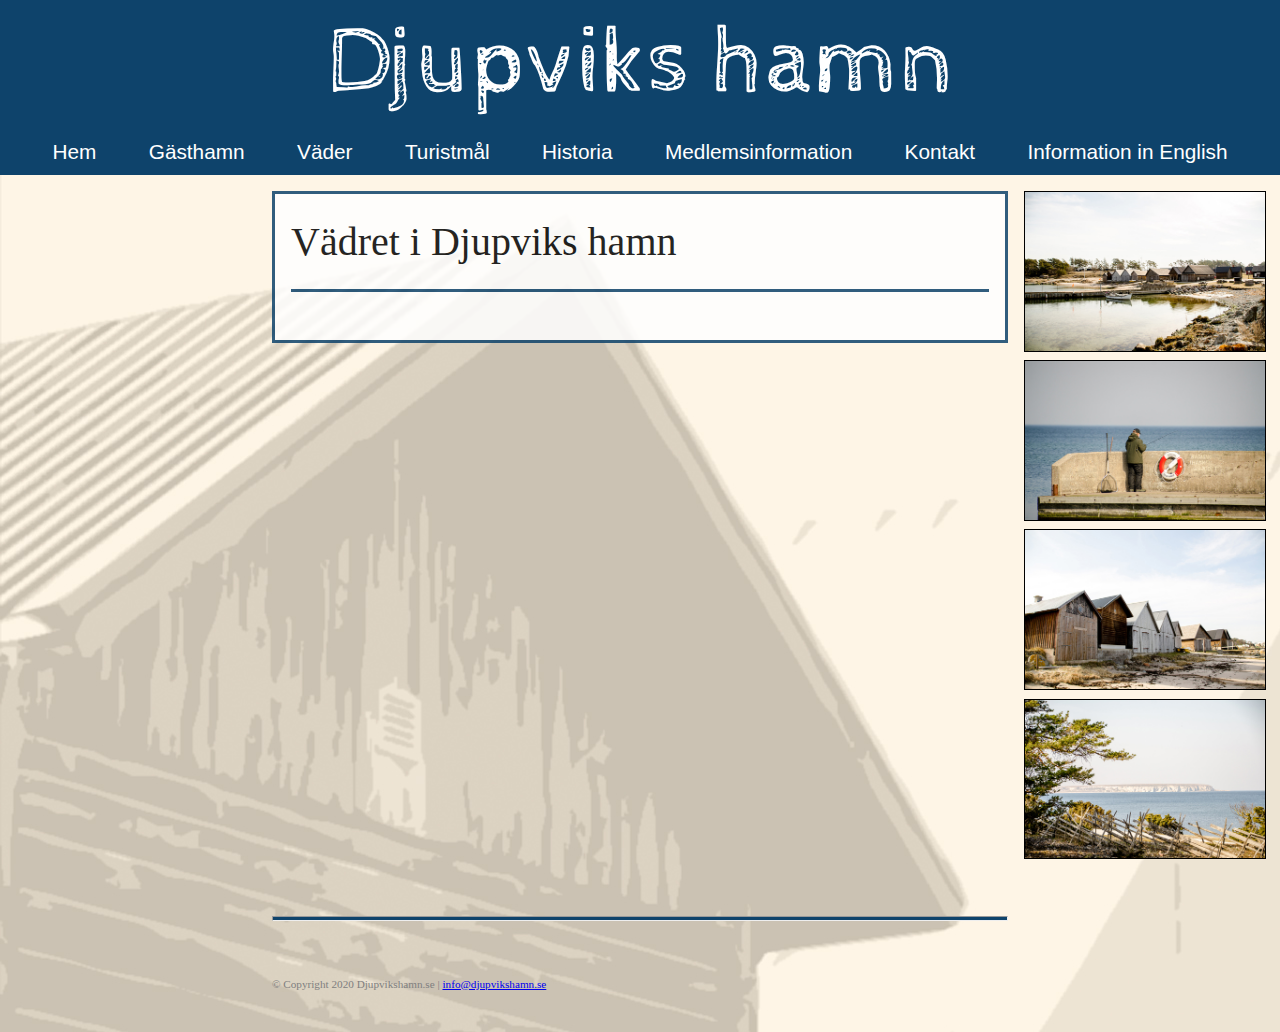
<file: html/weather.html>
<!DOCTYPE html>
<html lang="sv">


<head>
    <meta charset ="UTF-8">
    <meta name="viewport" content="width=device-width, initial-scale=1, maximum-scale=2" />
    <title>Djupviks hamn</title>
    <style>
        @import url('https://fonts.googleapis.com/css2?family=Cabin+Sketch&display=swap');
    </style>       
    <link rel="stylesheet" href="../assets/css/reset.css">
    <link rel="stylesheet" href="../assets/css/style.css" />
</head>

<body>
    <header>
        <div id="banner">
            <h1>Djupviks hamn</h1>
        </div>
        <nav id="menu">
            <script src='../assets/js/menu.js' type="module"></script>
            <div id=dropdown>
                <div id="dropbtn" title='Meny'><div></div><div></div><div></div></div>
                <div id=drop-contents>
                    <a href="../index.html">Hem</a>
                    <a href="guestharbor.html">Gästhamn</a>
                    <a href="#.html">Väder</a>
                    <a href="destinations.html">Turistmål</a>
                    <a href="history.html">Historia</a>
                    <a href="memberinfo.html">Medlemsinformation</a>
                    <a href="contact.html">Kontakt</a>
                    <a href="english.html">Information in English</a>
                </div>  
            </div>
            <ul id=menulist>
                <li><a href="../index.html">Hem</a></li>
                <li><a href="guestharbor.html">Gästhamn</a></li>
                <li><a href="#">Väder</a></li>
                <li><a href="destinations.html">Turistmål</a></li>
                <li><a href="history.html">Historia</a></li>
                <li><a href="memberinfo.html">Medlemsinformation</a></li>
                <li><a href="contact.html">Kontakt</a></li>
                <li><a href="english.html">Information in English</a></li>
            </ul>
        </nav>
    </header>
    <div id="gallery">
        <a href="../assets/img/gallery/p1.jpg"><img src="../assets/img/gallery/thumbnail/p1.jpg" alt="Water in the forground with the harbor in the background"/></a>
        <a href="../assets/img/gallery/p2.jpg"><img src="../assets/img/gallery/thumbnail/p2.jpg" alt="A boy fishing on the pier"/></a>
        <a href="../assets/img/gallery/p3.jpg"><img src="../assets/img/gallery/thumbnail/p3.jpg" alt="Old fishing cabins"/></a>
        <a href="../assets/img/gallery/p4.jpg"><img src="../assets/img/gallery/thumbnail/p4.jpg" alt="View across the water with an island on the horizon"/></a>
    </div>
    <main>
        <div class="content">
            <h2>Vädret i Djupviks hamn</h2>
            <div id="weather">
                <script src='../assets/js/weather.js' type="module"></script>
            </div>
        </div>    
    </main>
    <footer>
        <hr /> 
        <p>© Copyright 2020 Djupvikshamn.se | <a href="mailto:info@djupvikshamn.se">info@djupvikshamn.se</a> 
        </p>
    </footer>         
</body>
    
</html>
</file>
<file: assets/css/style.css>
body {
        font-size: 100%;
        line-height: 150%;
        font-family: Georgia, 'Times New Roman', Times, serif;
        background-color: #FEF2DE;
        background-image: url(../img/background/640.jpg);
    }

    header {
        display: inline-grid;
        grid-template-columns: auto;
        grid-template-rows: auto auto;
        grid-template-areas: 
        "top"
        "bottom";
        width: 100%;  
    }

    #banner {
        background-color: #0E436B;
        grid-area: top;
        width: 100%;
        
    }

    h1 {
        font-family: 'Cabin Sketch', cursive;
        color: white;
        font-size: 3rem;
        line-height: 100%;
        padding-top: 1rem;
        padding-bottom: 1rem;
        text-align: center;
    }

    h2 {
        font-size: 1.6rem;
        border-bottom: solid 3px #0E436B;
        padding-bottom: 2rem;
        margin-bottom: 2rem;
    }

    h3 {
        font-size: 1.2rem;
        padding-top: 0.5rem;
        padding-bottom: 0.5rem;
    }

    

    #menu {
        background-color: #0E436B;
        grid-area: bottom;      
    }

   
    #menu ul {
        list-style: none;
    }
      

    #menu a {
        font-family: Arial, Helvetica, sans-serif;
        color: white;
        text-decoration: none;
    }

    #menu a:hover, #menu a:focus{
        text-decoration: underline;
    }

    #menu a:active {
        color:#6292B8;
    }

    #menulist {
        display: none;
    }
    #dropdown {
        position: relative;
        display: inline-block;
      }

    #drop-contents {
        display: none;
        position: absolute;
        background-color: white;
        border: solid 1px black;
        margin: 1px;
        min-width: 300px;
        z-index: 1;
        font-size: 1.2rem;
    }

    #dropbtn {
        min-width: 25px;
        min-height: 25px;
        width: 100%;
        background-color: #0E436B;
        border: solid 1px white;
        margin-left: 3px;
    }
    #dropbtn div {
        min-height: 3px;
        background-color: white;
        margin: 4px;
    }

    #drop-contents a {
        display:block;
        color: black;
    }

    #drop-contents a:active {
        color:gray;
    }   


    .content {
        margin: 1rem;
        padding: 1rem;
        background-color: #FFFFFF;
        opacity: 85%;
        border: solid 3px #0E436B;
        overflow: hidden;
    }

    p {
        white-space: pre-line;
    }

    .date {
        font-size: 0.9rem;
        font-family: 'Courier New', Courier, monospace;
    }


    .content picture {
        display: block;
        margin-left: auto;
        margin-right: auto;
    }

    .content figure{
        text-align: center;
    }

    img {
        max-width: 100%;
        border: solid 1px black;
    }

    #gallery {
        margin-right: 1rem;
        margin-top: 1rem;
        display: none;
    }

    hr {
        background-color: #0E436B;
        height: 3px;
        margin-left: 1rem;
        margin-right: 1rem;
        margin-top: 3rem;
        margin-bottom: 3rem;
    }

    .content hr {
        margin-left: 0rem;
        margin-right: 0rem;
        margin-top: 2rem;
        margin-bottom: 2rem;
    }

    article {
        padding-top: 1rem;
        padding-bottom: 1rem;
        border-top: solid 1px black;
    }

    figure {
        margin-top: 1rem;
        margin-bottom: 1rem;
    }
    figcaption {
        font-size: 0.7rem;
    }

    footer {
        font-size: 0.7rem;
        color: gray;
        padding-bottom: 2rem;
        padding-left: 1rem;
        padding-right: 1rem;
    }

    footer hr {
        margin-left: 0rem;
        margin-right: 0rem;
    }

    form {
        padding: 1rem;
        border: solid 1px black;
        font-family: Arial, Helvetica, sans-serif;
        font-size: 0.8rem;
    }

    form p {
        white-space: normal;
    }


    #rubrik, #meddelande, #nummer, #email {
        display: block;
        width: 80%;
        max-width: 18rem;
    }

    legend {
        font-weight: bold;
    }

    #members {
        table-layout: fixed;
        width: 100%;
        font-size: 0.5em;
    }

    #members th {
        text-align: left;
    }

    #fnamn {
        width: 15%;
    }
    #enamn {
        width: 20%;
    }
    #medlemail {
        width: 35%;
    }
    #medltele {
        width: 30%;
    }

    #historia-namn {
        table-layout: fixed;
        width: 100%;
        margin-top: 1rem;
        font-size: 0.8rem;

    }
    #historia-namn caption {
        font-weight: bold;
        border-bottom: solid 1px black;
    }
    #historia-namn tr {
        border-bottom: solid 1px black;
    }


    /* < --- WEATHER WIDGET --- > */

    #weather table {
        min-width: 100%;
    }
    #weather th  {
        width: 25%;
        font-family: Arial, Helvetica, sans-serif;
        font-size: 0.9rem;
        text-align: left;
    }

    #weather td {
        font-size: 0.8rem;
    }
    
    #weather td {
        font-family: Arial, Helvetica, sans-serif;
        font-size: 0.9rem;
    }

    /* < --- END OF WEATHER WIDGET --- > */


@media (min-width: 720px) and (max-width: 1023px) {

    body {
        display: inline-grid;
        grid-template-columns: auto 25%;
        grid-template-rows: auto auto auto;
        grid-template-areas: 
        "header header"
        "main gallery"
        "footer .";
        background-image: url(../img/background/1024.jpg);
        font-size: 110%;
    }

    h1 {
        font-size: 5rem;
    }

    header {
        grid-area: header;
    }

    #dropdown {
        display: none;
    }

    #drop-contents a {
        display:block;
        color: white;
    }

    #drop-contents a:active {
        color:gray;
    } 

    #menu {
        padding-top: 0.5rem;
        padding-bottom: 0.5rem;
    }

    #menulist {
        display: flex;
        justify-content: space-evenly;
        font-size: 1rem;
    }

    .content picture {
        max-width: 75%;
    }
  
    
    main {
        grid-area: main;
    }

    #gallery {
        display: inline-block;
        grid-area: gallery;
    }

    #historia-namn tr {
        text-align: center;
    }


    footer {
        grid-area: footer;
    }

    #members {
        font-size: 0.8rem;
    }


    /* < --- WEATHER WIDGET --- > */

    #weather tr {
        font-size: 1rem;
    }
    #weather td {
        font-size: 1.1rem;
    }

    /* < --- END OF WEATHER WIDGET --- > */


}    

@media (min-width: 1024px) {

    body {
        display: inline-grid;
        grid-template-columns: 20% auto 20%;
        grid-template-rows: auto auto auto;
        grid-template-areas: 
        "header header header"
        ". main gallery"
        ". footer .";
        background-image: url(../img/background/2560.jpg);
        font-size: 130%;

    }

    h1 {
        font-size: 6rem;
    }
    h2 {
        padding-bottom: 2rem;
        padding-top: 1rem;
        font-size: 2.5rem;
    } 
    h3 {
        font-size: 1.8rem;
    }    

    header {
        grid-area: header;
    }

    #dropdown {
        display: none;
    }

    #menu {
        padding-top: 0.5rem;
        padding-bottom: 0.5rem;
    }
    #menu ul {
        display: flex;
        justify-content: space-evenly;
    }

    main {
        grid-area: main;
        
    }

    .content picture {
        max-width: 60%;
        margin-top: 1.5rem;
    }

    
    #gallery {
        display: inline-block;
        grid-area: gallery;
    }
    

    footer {
        grid-area: footer;
    }

    #historia-namn tr {
        text-align: center;
    }

    #members {
        font-size: 1rem;
    }
    

    /* < --- WEATHER WIDGET --- > */

    #weather tr {
        font-size: 1.2rem;
    }
    #weather td {
        font-size: 1.3rem;
    }

    /* < --- END OF WEATHER WIDGET --- > */


}
</file>
